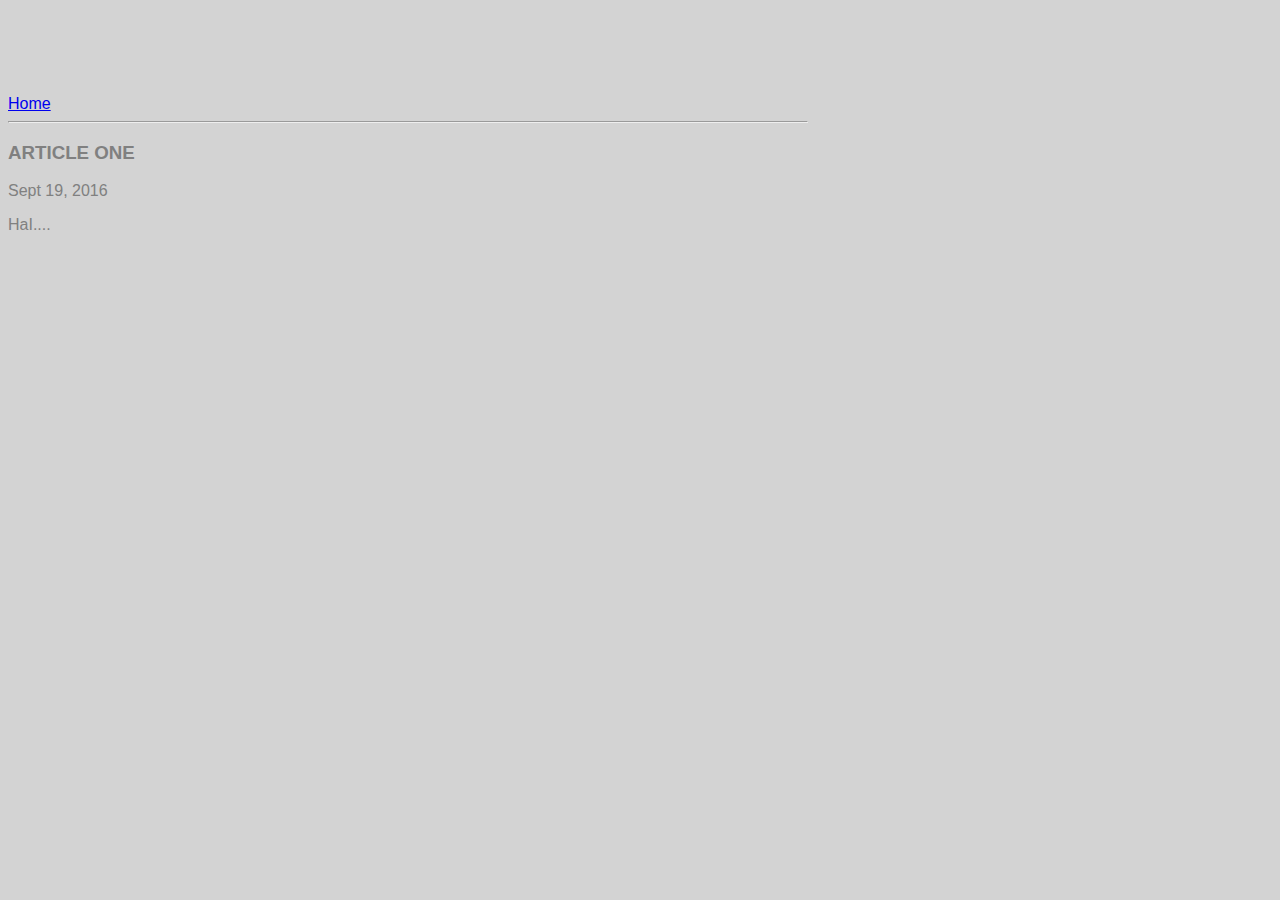
<file: ui/article-one.html>
<html>
    <head>
        <title>article-one/Muthiah</title>
        <meta name="viewport" content="width=device-width, initial-scale=1" />
       <link href="/ui/style.css" rel="stylesheet" />
    </head>
    <body>
          <div class="container">
                 <div>
                 <a href="/">Home</a>
                 </div>
                 <hr/>
                   <h3>
                     ARTICLE ONE
        </h3>
        <div>
            Sept 19, 2016
        </div>
        <div>
            <p>
                HaI....
            </p>
        </div>
        </div>
    </body>
</html>
</file>
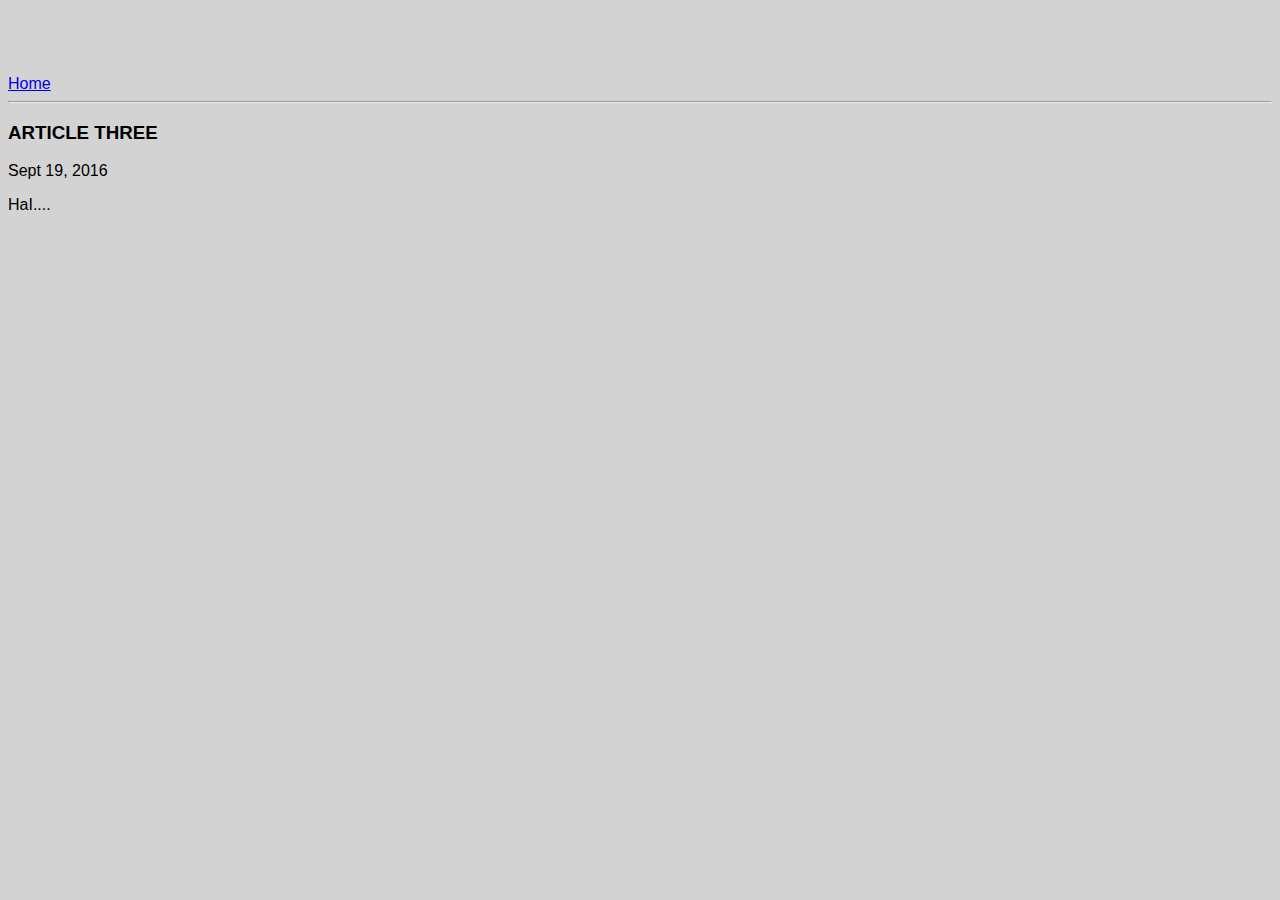
<file: ui/article-three.html>
<html>
    <head>
        <title>article-three/Muthiah</title>
        <link href="/ui/style.css" rel="stylesheet" />
    </head>
    <body>
        <div>
        <a href="/">Home</a>
        </div>
        <hr/>
        <h3>
            ARTICLE THREE
        </h3>
        <div>
            Sept 19, 2016
        </div>
        <div>
            <p>
                HaI....
            </p>
        </div>
    </body>
</html>
</file>
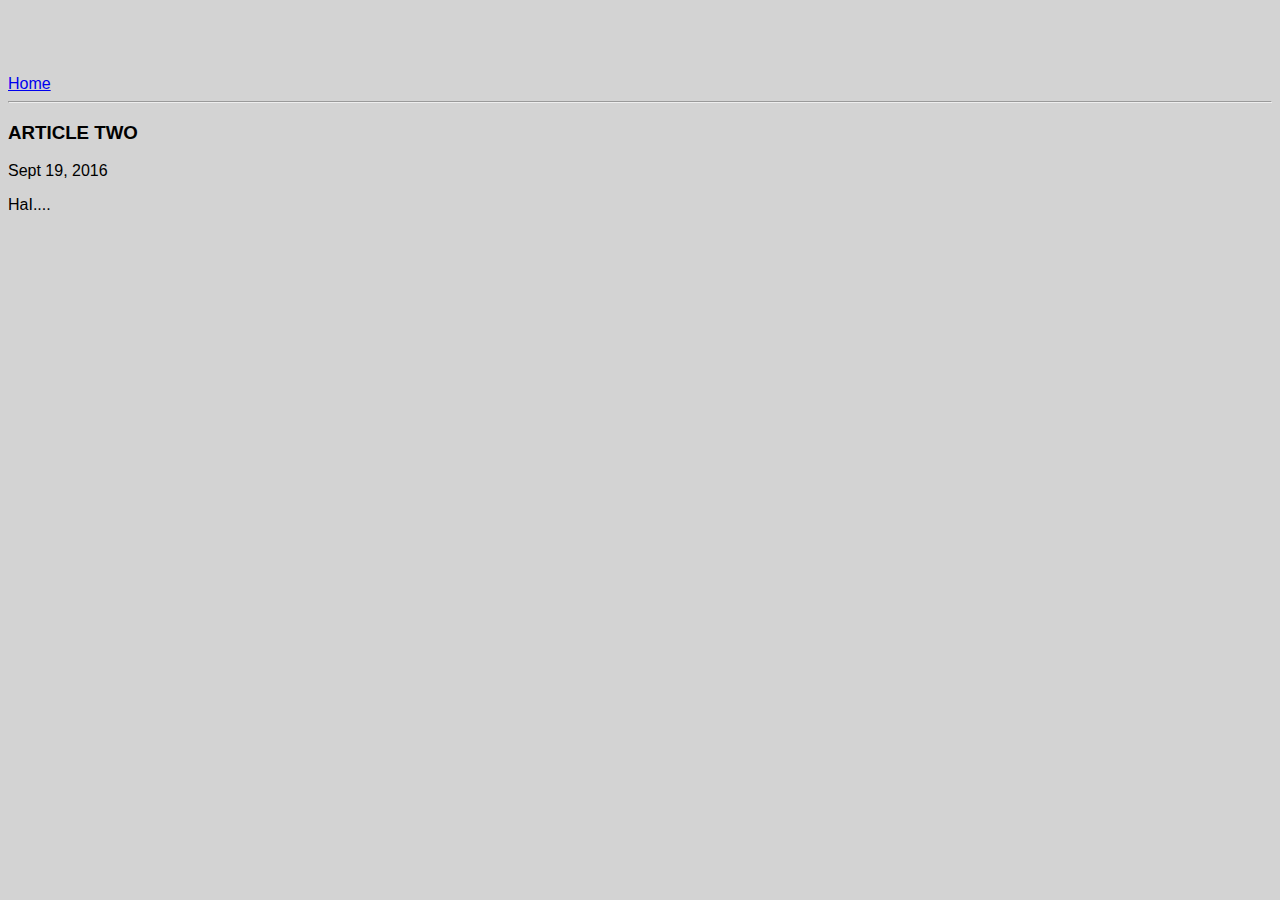
<file: ui/article-two.html>
<html>
    <head>
        <title>article-two/Muthiah</title>
        <link href="/ui/style.css" rel="stylesheet" />
    </head>
    <body>
        <div>
        <a href="/">Home</a>
        </div>
        <hr/>
        <h3>
            ARTICLE TWO
        </h3>
        <div>
            Sept 19, 2016
        </div>
        <div>
            <p>
                HaI....
            </p>
        </div>
    </body>
</html>
</file>
<file: ui/style.css>
body {
    font-family: sans-serif;
    background-color: lightgrey;
    margin-top: 75px;
}

.center {
    text-align: center;
}

.text-big {
    font-size: 300%;
}

.bold {
    font-weight: bold;
}

.img-medium {
    height: 200px;
}
.container{
            max-width: 800px;
            color:grey;
            padding-top:20px;
        }
</file>
